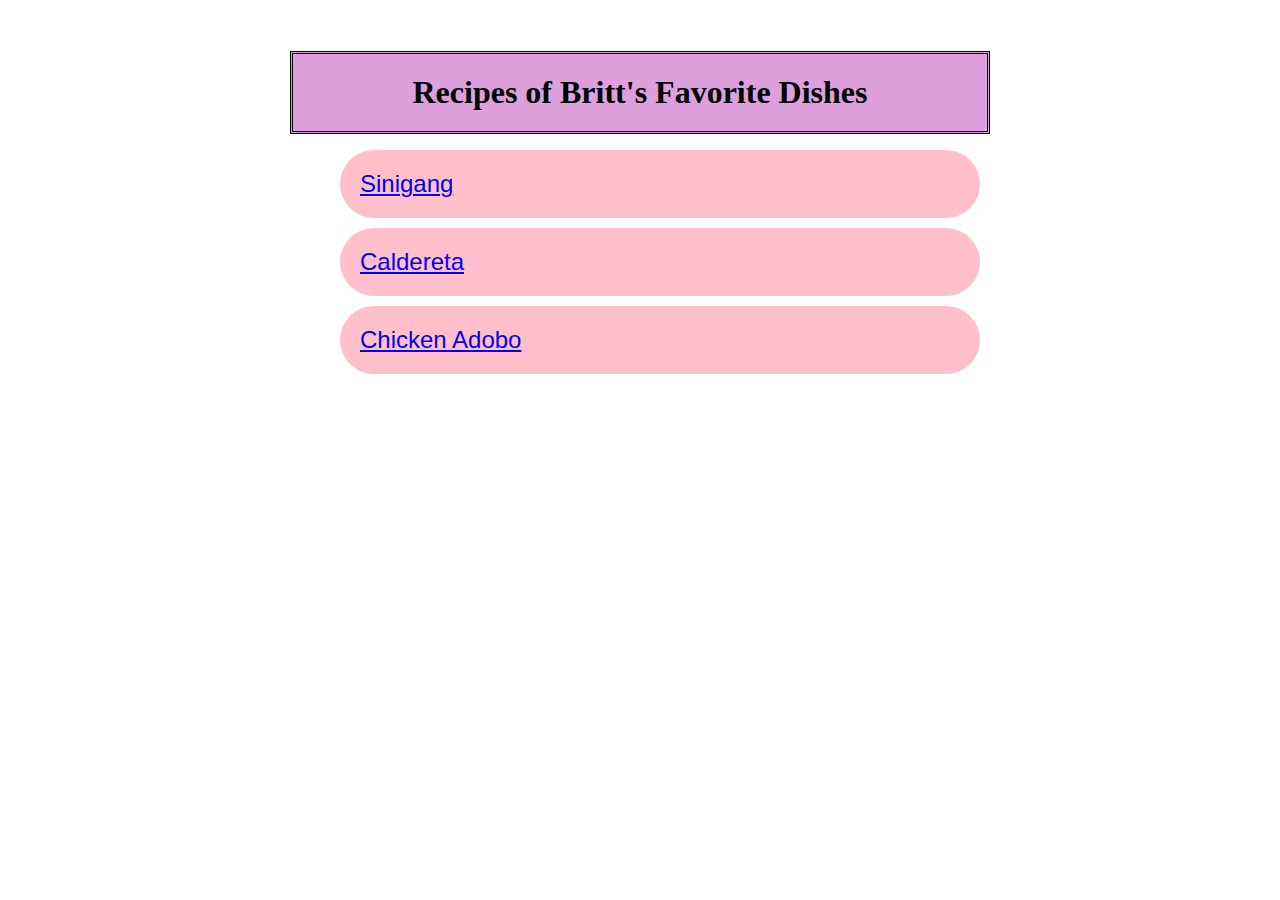
<file: index.html>
<!DOCTYPE html>
<html lang="en">
<head>
    <meta charset="UTF-8">
    <meta name="viewport" content="width=, initial-scale=1.0">
    <title>Document</title>
    <link rel="stylesheet" href="style.css">
</head>
<body>
    <div class="container">
    <h1 class="title">Recipes of Britt's Favorite Dishes</h1>
    <ul>
        <li class="list"><a href="recipes/sinigang.html">Sinigang</a></li>
        <li class="list"><a href="recipes/caldereta.html">Caldereta</a></li>
        <li class="list"><a href="recipes/adobo.html">Chicken Adobo</a></li>
    </ul>
    </div>
</body>
</html>
</file>
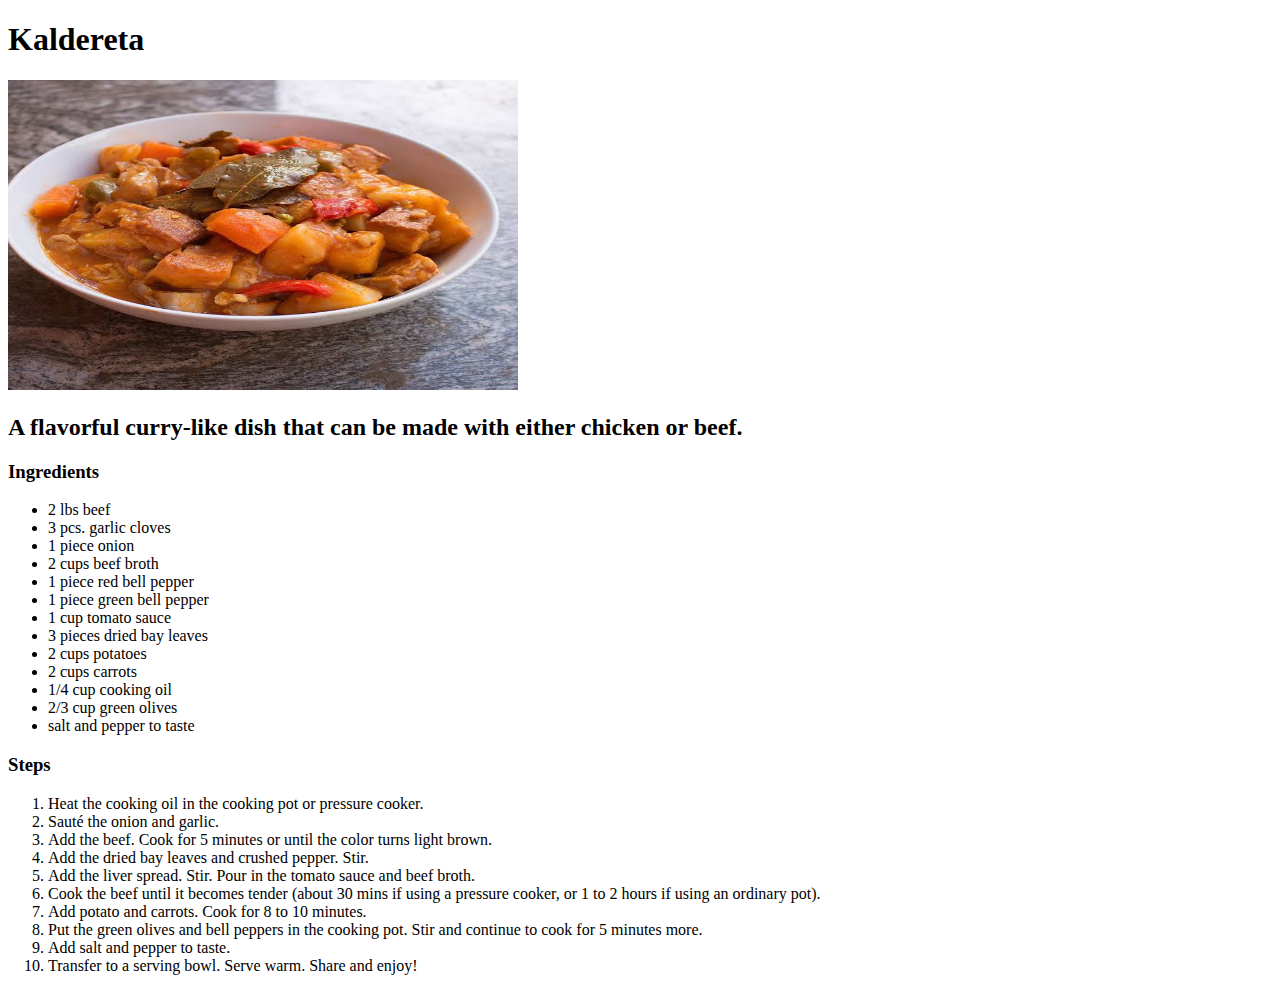
<file: recipes/caldereta.html>
<!DOCTYPE html>
<html lang="en">
<head>
    <meta charset="UTF-8">
    <meta name="viewport" content="width=device-width, initial-scale=1.0">
    <title>Kaldereta</title>
</head>
<body>
   <h1>Kaldereta</h1> 
   <img src="../images/caldereta.jpeg" alt="Fish and Shrimp Sinigang" width="510" height="310">
    <h2>A flavorful curry-like dish that can be made with either chicken or beef. </h2>
    <h3>Ingredients</h3>
    <ul>
        <li>2 lbs beef</li>
       <li>3 pcs. garlic cloves</li> 
        <li>1 piece onion</li>
        <li>2 cups beef broth</li>
        <li>1 piece red bell pepper</li>
        <li>1 piece green bell pepper</li>
        <li>1 cup tomato sauce</li>
        <li>3 pieces dried bay leaves</li>
        <li>2 cups potatoes</li>
        <li>2 cups carrots</li>
        <li>1/4 cup cooking oil</li>
        <li>2/3 cup green olives</li>
        <li>salt and pepper to taste</li>
    </ul>
    <h3>Steps</h3>
    <ol>
        <li>Heat the cooking oil in the cooking pot or pressure cooker.</li>
        <li>Sauté the onion and garlic.</li>
        <li>Add the beef. Cook for 5 minutes or until the color turns light brown.</li>
        <li>Add the dried bay leaves and crushed pepper. Stir.</li>
        <li>Add the liver spread. Stir. Pour in the tomato sauce and beef broth.</li>
        <li>Cook the beef until it becomes tender (about 30 mins if using a pressure cooker, or 1 to 2 hours if using an ordinary pot).</li>
        <li>Add potato and carrots. Cook for 8 to 10 minutes.</li>
        <li>Put the green olives and bell peppers in the cooking pot. Stir and continue to cook for 5 minutes more.</li>
        <li>Add salt and pepper to taste.</li>
        <li>Transfer to a serving bowl. Serve warm. Share and enjoy!</li>
        
    </ol>
</body>
</html>
</file>
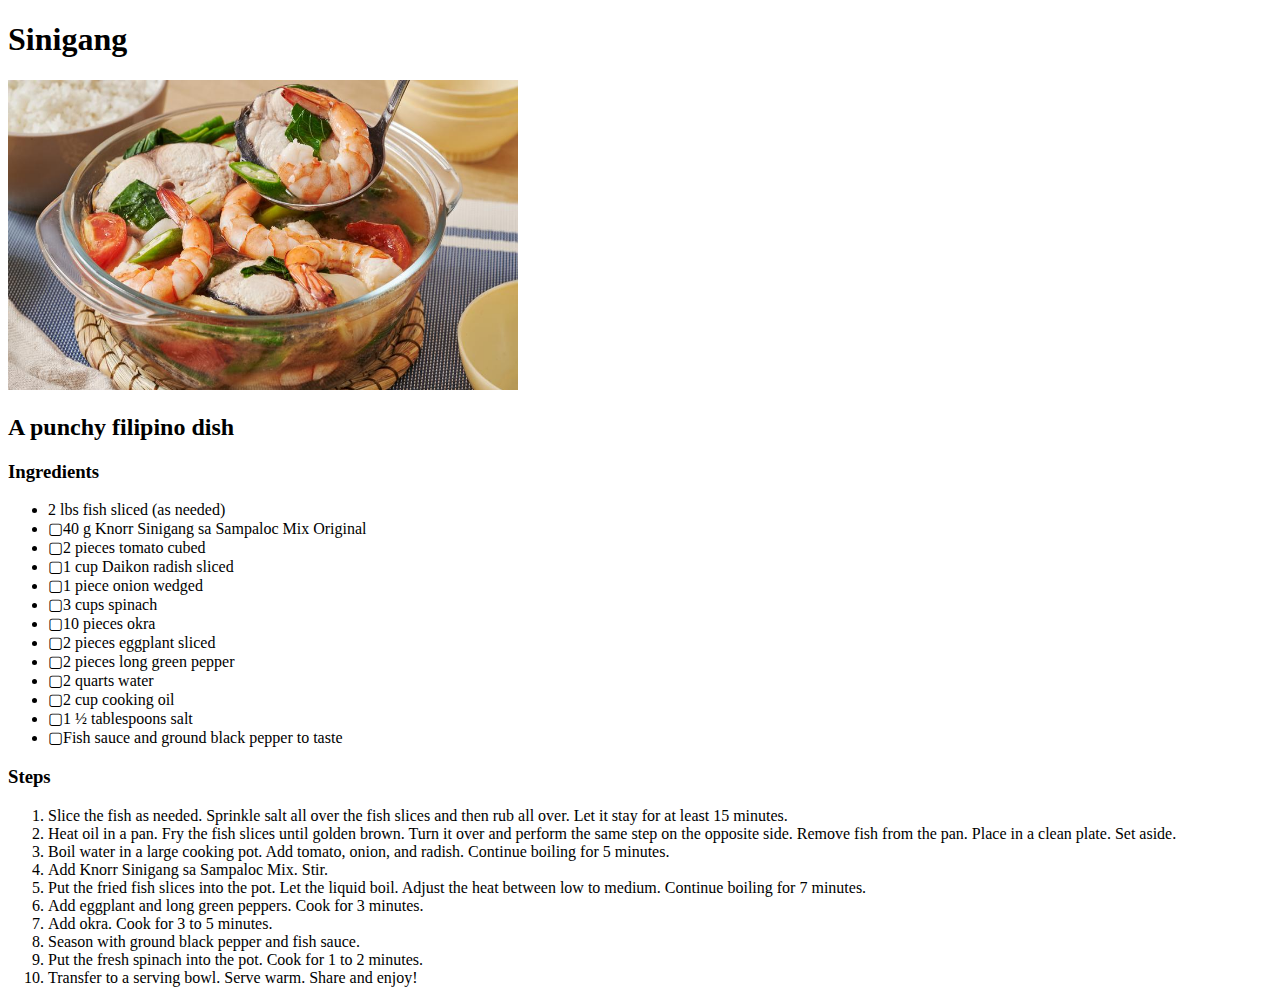
<file: recipes/sinigang.html>
<!DOCTYPE html>
<html lang="en">
<head>
    <meta charset="UTF-8">
    <meta name="viewport" content="width=device-width, initial-scale=1.0">
    <title>Document</title>
</head>
<body>
   <h1>Sinigang</h1> 
   <img src="../images/sinigang.jpg" alt="Fish and Shrimp Sinigang" width="510" height="310">
    <h2>A punchy filipino dish</h2>
    <h3>Ingredients</h3>
    <ul>
        <li>2 lbs fish sliced (as needed)</li>
       <li>▢40 g Knorr Sinigang sa Sampaloc Mix Original</li> 
        <li>▢2 pieces tomato cubed</li>
        <li>▢1 cup Daikon radish sliced</li>
        <li>▢1 piece onion wedged</li>
        <li>▢3 cups spinach</li>
        <li>▢10 pieces okra</li>
        <li>▢2 pieces eggplant sliced</li>
        <li>▢2 pieces long green pepper</li>
        <li>▢2 quarts water</li>
        <li>▢2 cup cooking oil</li>
        <li>▢1 ½ tablespoons salt</li>
        <li>▢Fish sauce and ground black pepper to taste</li>
    </ul>
    <h3>Steps</h3>
    <ol>
        <li>Slice the fish as needed. Sprinkle salt all over the fish slices and then rub all over. Let it stay for at least 15 minutes.</li>
        <li>Heat oil in a pan. Fry the fish slices until golden brown. Turn it over and perform the same step on the opposite side. Remove fish from the pan. Place in a clean plate. Set aside.</li>
        <li>Boil water in a large cooking pot. Add tomato, onion, and radish. Continue boiling for 5 minutes.</li>
        <li>Add Knorr Sinigang sa Sampaloc Mix. Stir.</li>
        <li>Put the fried fish slices into the pot. Let the liquid boil. Adjust the heat between low to medium. Continue boiling for 7 minutes.</li>
        <li>Add eggplant and long green peppers. Cook for 3 minutes.</li>
        <li>Add okra. Cook for 3 to 5 minutes.</li>
        <li>Season with ground black pepper and fish sauce.</li>
        <li>Put the fresh spinach into the pot. Cook for 1 to 2 minutes.</li>
        <li>Transfer to a serving bowl. Serve warm. Share and enjoy!</li>
        
    </ol>
</body>
</html>
</file>
<file: style.css>
h1 {
    text-align: center;
    background-color: plum;
}

li {
    font-size: 24px;
    text-align: justify;
    font-family: 'Franklin Gothic Medium', 'Arial Narrow', Arial, sans-serif;
}

.container {
    padding: 10px;
    margin: 20px auto;
    width: 700px;
}

.title {
    padding: 20px;
    margin-bottom: 10px;
    border-style: double;
}

.list {
    padding: 20px;
    margin: 10px;
    background-color: pink;
    border-radius: 100px;
    border-color: rgb(236, 147, 69);
    display: block;
}
</file>
